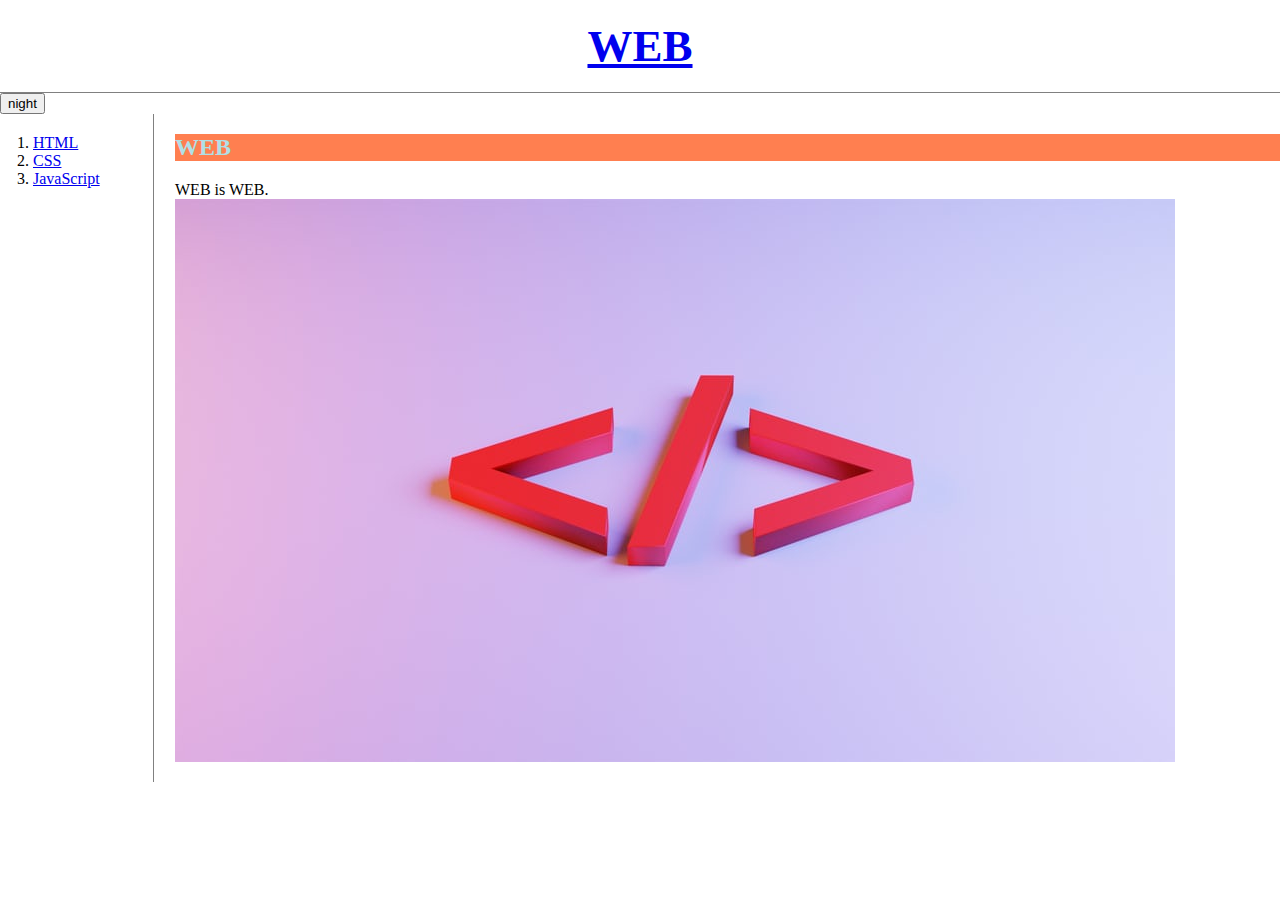
<file: index.html>
<!DOCTYPE html>
<html>
  <head>
    <meta charset="utf-8">
    <link rel="stylesheet" href="style.css">
    <script src="https://ajax.googleapis.com/ajax/libs/jquery/3.6.0/jquery.min.js"></script>
    <script src="colors.js"></script>
  </head>
  <body>
    <h1><a href="index.html">WEB</a></h1>
    <input id="night_day" type="button" value="night" onclick="
      nightDayHandler(this);">
    <div id="grid">
      <ol>
        <li><a href="1.html">HTML</a></li>
        <li><a href="2.html">CSS</a></li>
        <li><a href="3.html">JavaScript</a></li>
      </ol>
      <div id="article">
        <h2>WEB</h2>
        <p>
          WEB is WEB.
          <br>
          <img src="WEBimage.jpg" alt="No image!">
        </p>
      </div>
    </div>
  </body>
</html>
</file>
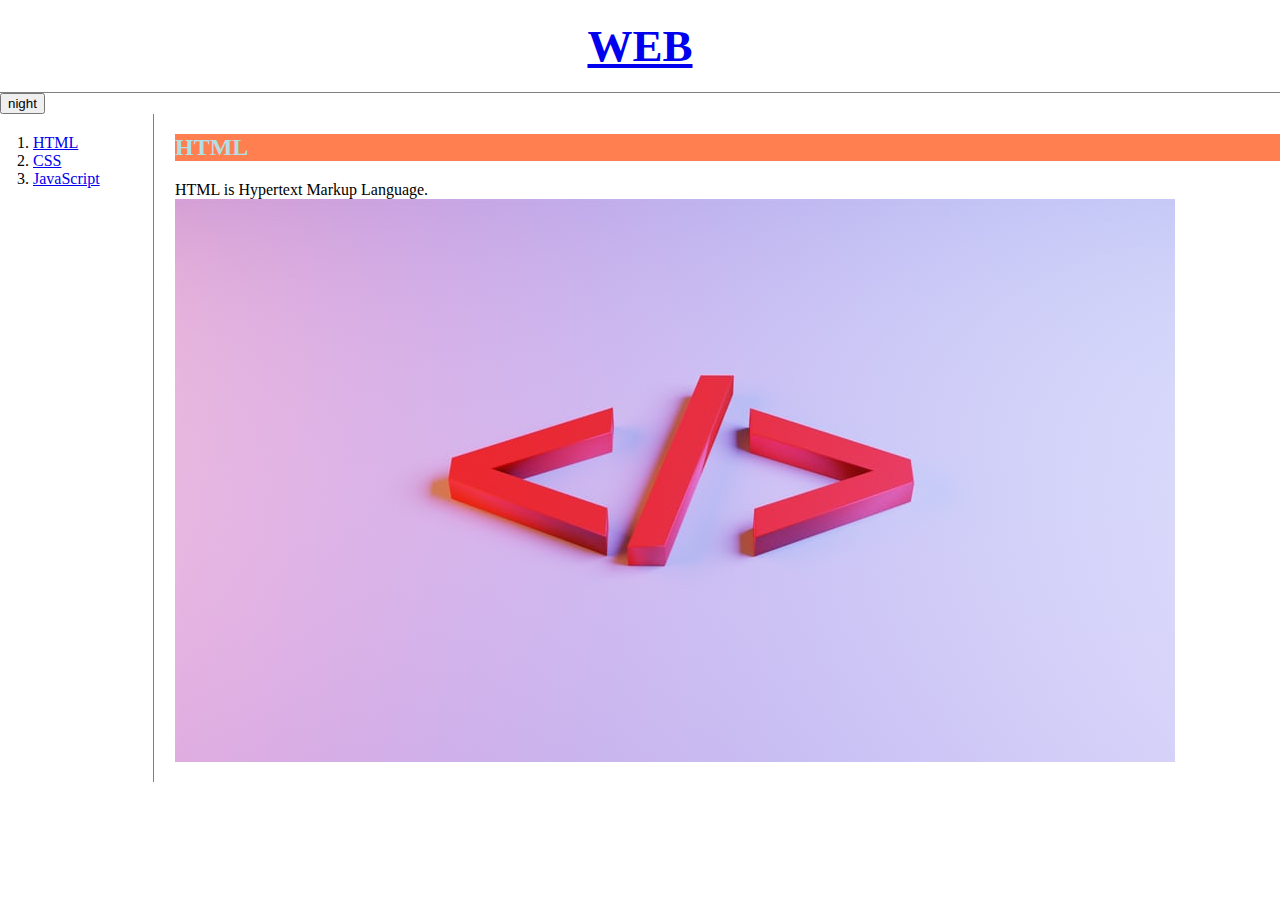
<file: 1.html>
<!DOCTYPE html>
<html>
  <head>
    <meta charset="utf-8">
    <link rel="stylesheet" href="style.css">
    <script src="https://ajax.googleapis.com/ajax/libs/jquery/3.6.0/jquery.min.js"></script>
    <script src="colors.js"></script>
  </head>
  <body>
    <h1><a href="index.html">WEB</a></h1>
    <input id="night_day" type="button" value="night" onclick="
      nightDayHandler(this);">
    <div id="grid">
      <ol>
        <li><a href="1.html">HTML</a></li>
        <li><a href="2.html">CSS</a></li>
        <li><a href="3.html">JavaScript</a></li>
      </ol>
      <div id="article">
        <h2>HTML</h2>
        <p>
          HTML is Hypertext Markup Language.
          <br>
          <img src="WEBimage.jpg" alt="No image!">
        </p>
      </div>
    </div>
  </body>
</html>
</file>
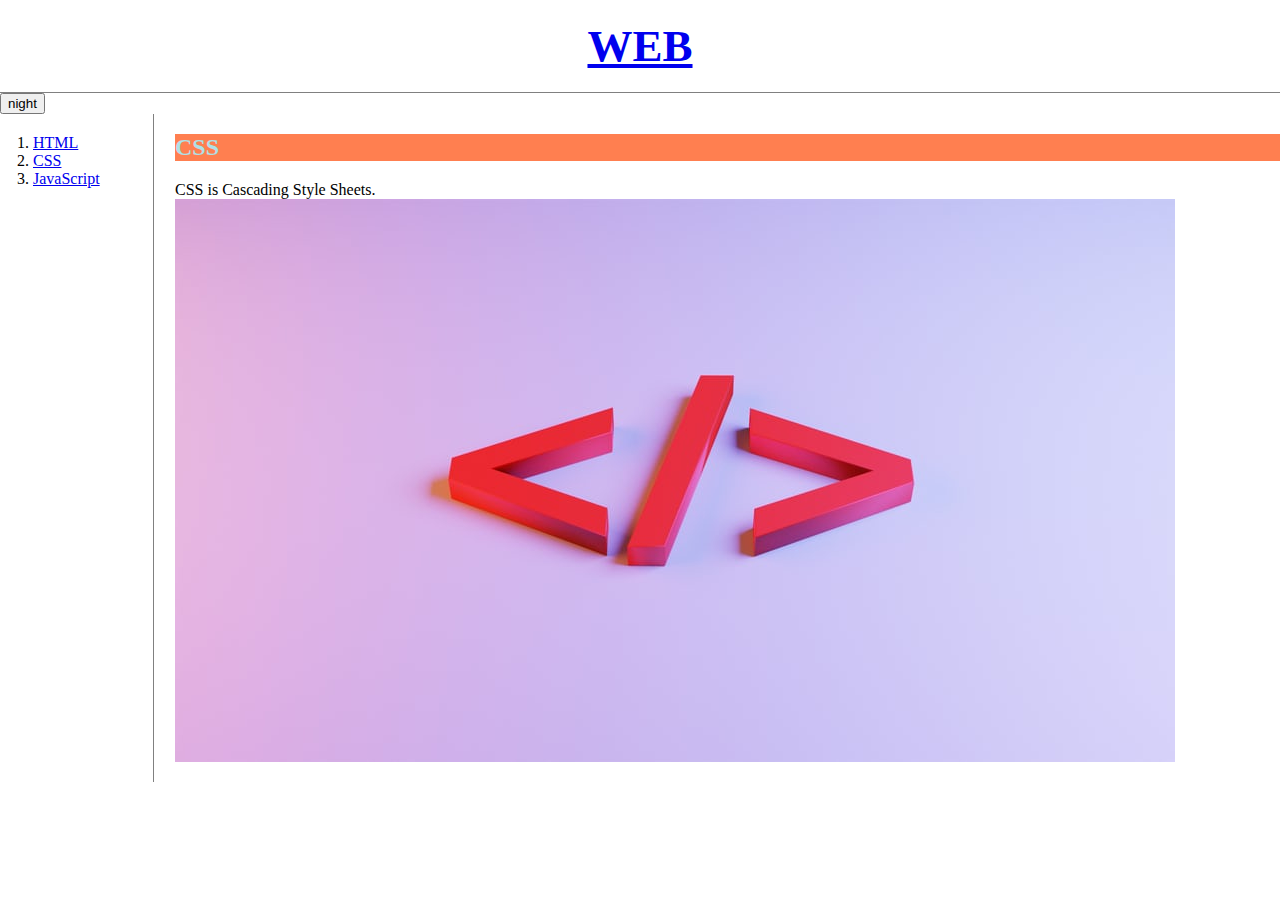
<file: 2.html>
<!DOCTYPE html>
<html>
  <head>
    <meta charset="utf-8">
    <link rel="stylesheet" href="style.css">
    <script src="https://ajax.googleapis.com/ajax/libs/jquery/3.6.0/jquery.min.js"></script>
    <script src="colors.js"></script>
  </head>
  <body>
    <h1><a href="index.html">WEB</a></h1>
    <input id="night_day" type="button" value="night" onclick="
      nightDayHandler(this);">
    <div id="grid">
      <ol>
        <li><a href="1.html">HTML</a></li>
        <li><a href="2.html">CSS</a></li>
        <li><a href="3.html">JavaScript</a></li>
      </ol>
      <div id="article">
        <h2>CSS</h2>
        <p>
          CSS is Cascading Style Sheets.
          <br>
          <img src="WEBimage.jpg" alt="No image!">
        </p>
      </div>
    </div>
  </body>
</html>
</file>
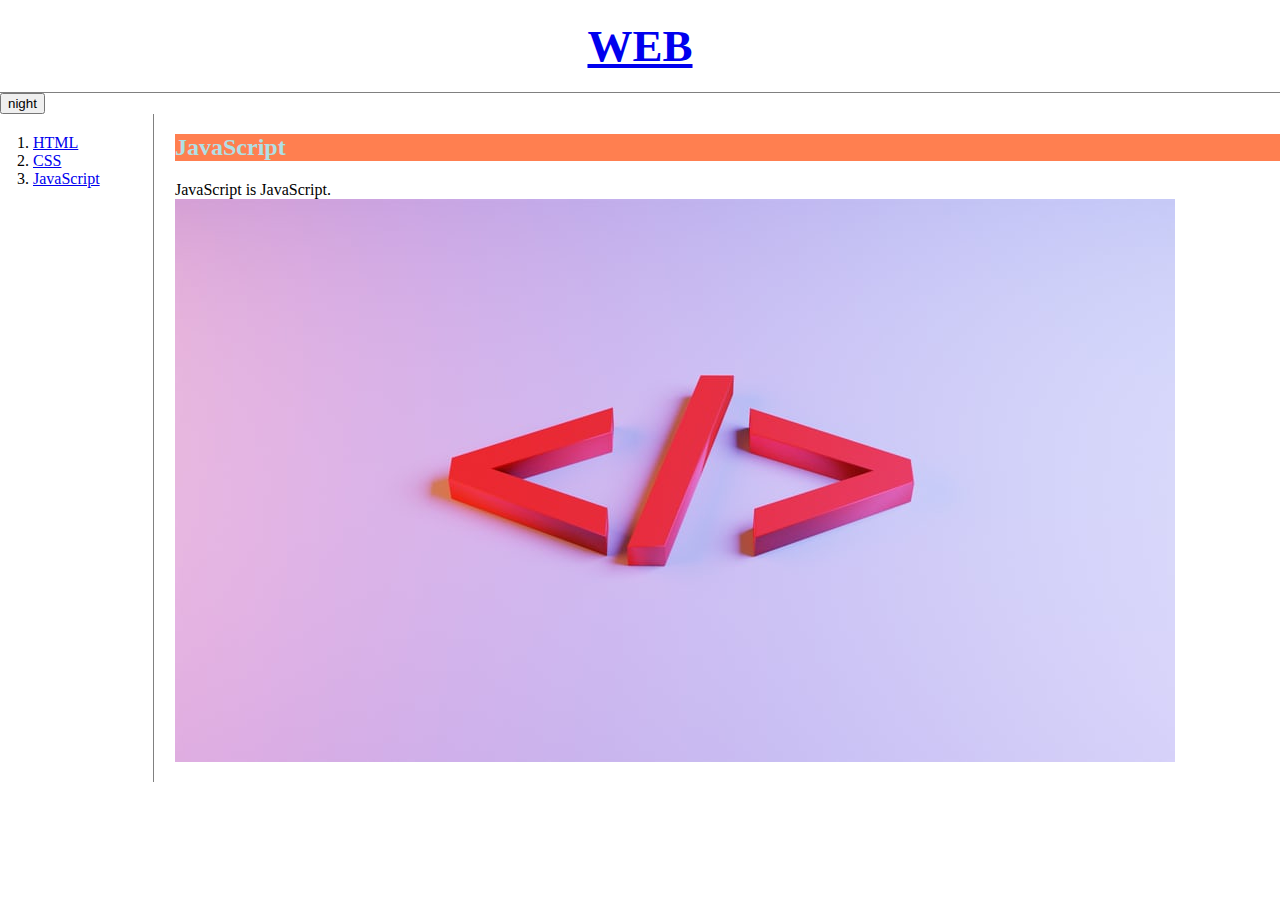
<file: 3.html>
<!DOCTYPE html>
<html>
  <head>
    <meta charset="utf-8">
    <link rel="stylesheet" href="style.css">
    <script src="https://ajax.googleapis.com/ajax/libs/jquery/3.6.0/jquery.min.js"></script>
    <script src="colors.js"></script>
  </head>
  <body>
    <h1><a href="index.html">WEB</a></h1>
    <input id="night_day" type="button" value="night" onclick="
      nightDayHandler(this);">
    <div id="grid">
      <ol>
        <li><a href="1.html">HTML</a></li>
        <li><a href="2.html">CSS</a></li>
        <li><a href="3.html">JavaScript</a></li>
      </ol>
      <div id="article">
        <h2>JavaScript</h2>
        <p>
          JavaScript is JavaScript.
          <br>
          <img src="WEBimage.jpg" alt="No image!">
        </p>
      </div>
    </div>
  </body>
</html>
</file>
<file: style.css>
body{
  margin:0;
}
h1{
  font-size:45px;
  text-align:center;
  border-bottom:1px solid gray;
  margin:0;
  padding:20px;
}
h2{
  background-color:coral; color:powderblue;
}
ol{
  border-right:1px solid gray;
  width:100px;
  margin:0;
  padding:20px;
}
#grid{
  display:grid;
  grid-template-columns: 150px 1fr;
}
#grid ol{
  padding-left:33px;
}
#grid #article{
  padding-left:25px;
}
@media(max-width:700px){
  #grid{
    display: block;
  }
  ol{
    border-right:none;
  }
  h1{
    border-bottom:none;
  }
}
</file>
